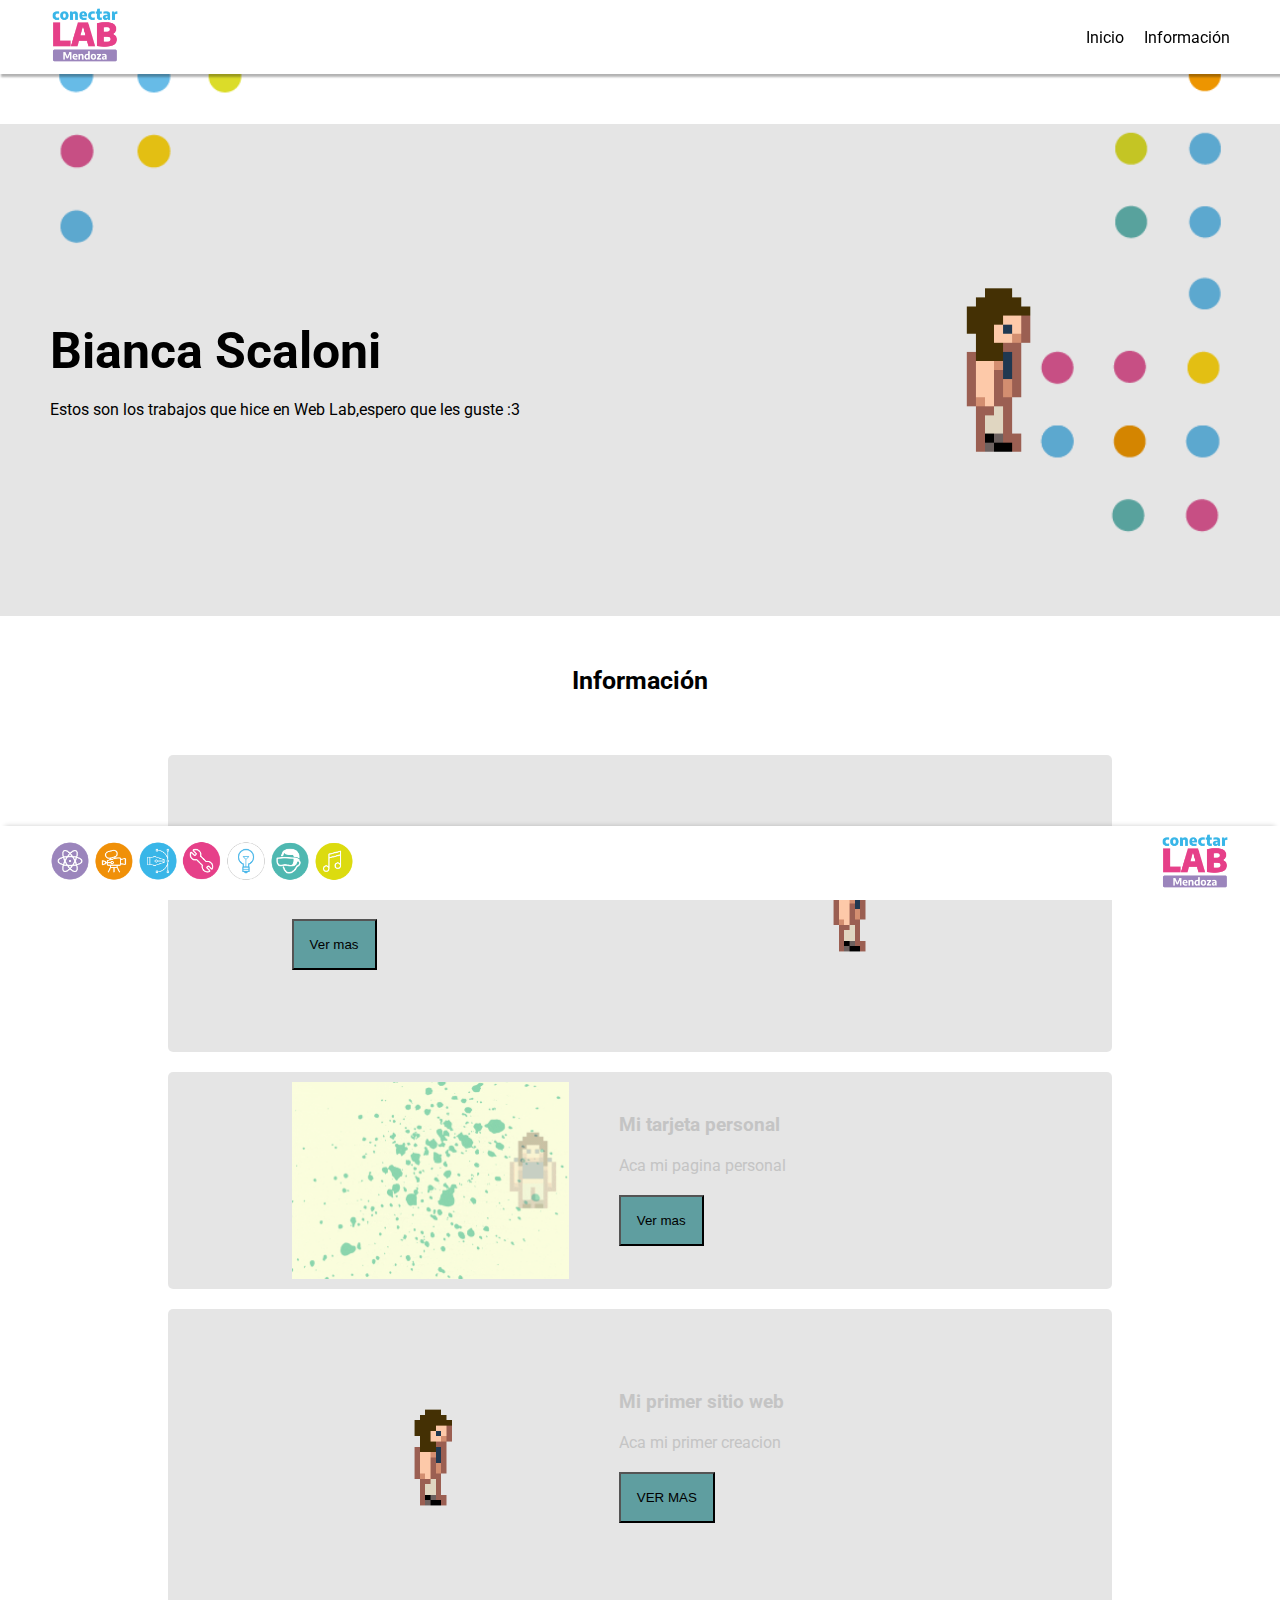
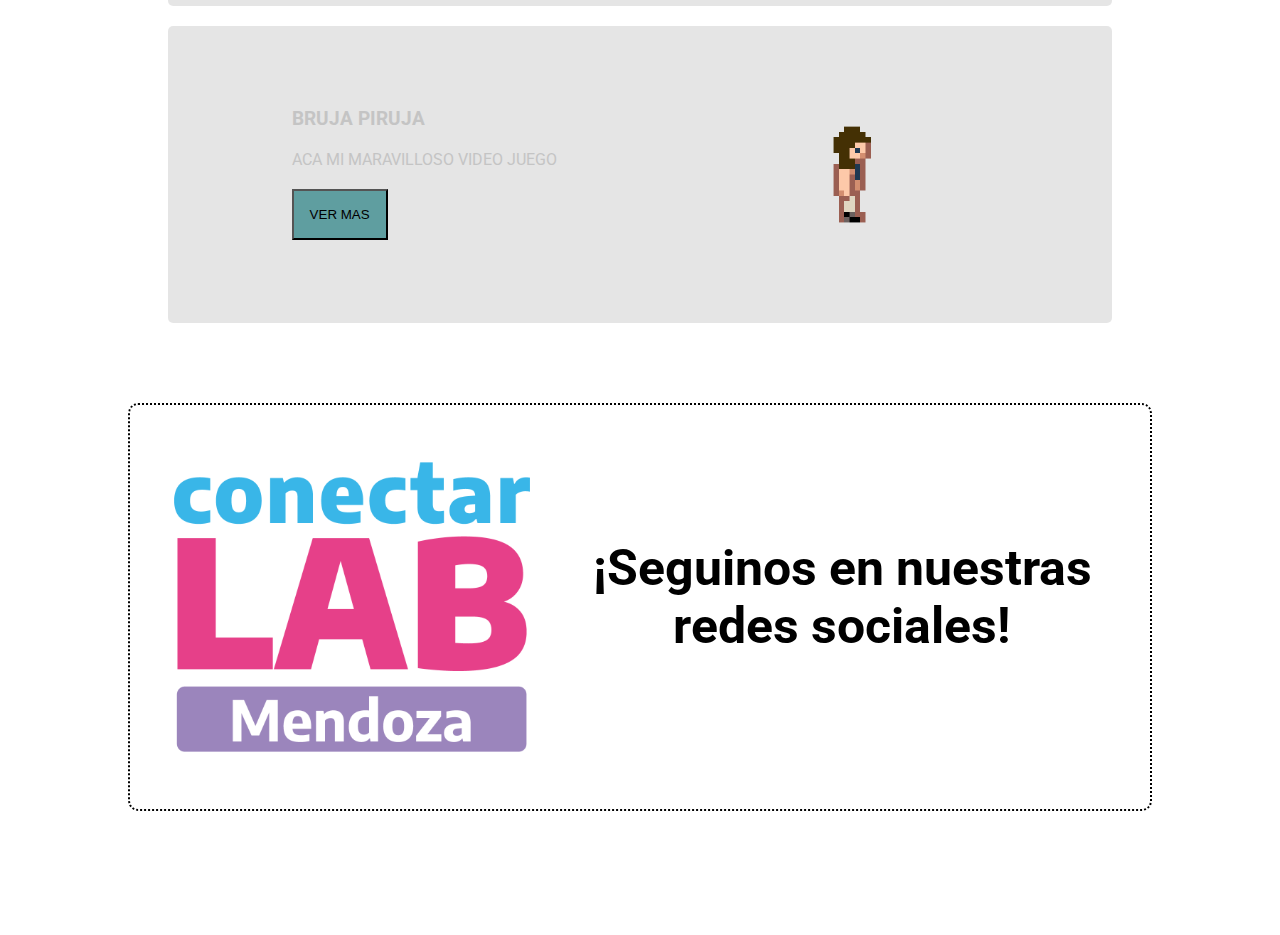
<file: index.html>
<!DOCTYPE html>
<html lang="en">

<head>
  <meta charset="UTF-8" />
  <meta http-equiv="X-UA-Compatible" content="IE=edge" />
  <meta name="viewport" content="width=device-width, initial-scale=1.0" />

  <link rel="preconnect" href="https://fonts.googleapis.com">
  <link rel="preconnect" href="https://fonts.gstatic.com" crossorigin>
  <link href="https://fonts.googleapis.com/css2?family=Roboto:wght@100;400;700&display=swap" rel="stylesheet">
  <link rel="stylesheet" href="https://cdnjs.cloudflare.com/ajax/libs/font-awesome/6.2.1/css/all.min.css" integrity="sha512-MV7K8+y+gLIBoVD59lQIYicR65iaqukzvf/nwasF0nqhPay5w/9lJmVM2hMDcnK1OnMGCdVK+iQrJ7lzPJQd1w==" crossorigin="anonymous" referrerpolicy="no-referrer" />
  <link rel="shortcut icon" href="./logosConectar/logoConectarLabCeleste.png">
  <link rel="stylesheet" href="./Estilos/globales.css">
  <title>Bianca Scaloni</title>
</head>

<body>
  <header></header>
  <main>

    <section class="banner">
      <div class="banner-description">
        <h1>
 Bianca Scaloni
        </h1>
        <p>
    Estos son los trabajos que hice en Web Lab,espero que les guste :3
        </p>
      </div>
      <img src="./biancu500.gif"   />
    </section>

 

    <h2 id="info" class="section-title">Información</h2>
    <section class="information">
      
      <article class="info-card reverse-flexrow">
        <img src="./imagenes/biancu500.gif"   />
        <div>
          <h3>
            MI AVATAR
          </h3>
          <p>
            ACA MI CREACION DE MI AVATAR
          </p>
          <a href="./imagenes/biancu500.gif">
            <button>Ver mas</button>
          </a>
        </div>
      </article>
      <article class="info-card">
        <img src="./imagenes/tarjeta.gif"   />
        <div>
          <h3>
            Mi tarjeta personal
          </h3>
          <p>
        Aca mi pagina personal 
          </p>
          <a href="./imagenes/tarjeta.gif">
            <button>Ver mas</button>
          </a>
        </div>
      </article>


      <article class="info-card">
        <img src="./imagenes/biancu500.gif"   />
        <div>
          <h3>
            Mi primer sitio web
          </h3>
          <p>
            Aca mi primer creacion
          </p>
          <a href="./web/index.html">
            <button>VER MAS</button>
          </a>
        </div>
      </article>
      <article class="info-card reverse-flexrow">
        <img src="./imagenes/biancu500.gif"   />
        <div>
          <h3>
            BRUJA PIRUJA
          </h3>
          <p>
            ACA MI MARAVILLOSO VIDEO JUEGO
          </p>
          <a href="./juego/index.html">
            <button>VER MAS</button>
          </a>
        </div>
      </article>

    </section>

    <section class="contacto"></section>
  </main>
  <footer></footer>
</body>
<script src="./Funciones/app.js"></script>
</html>
</file>
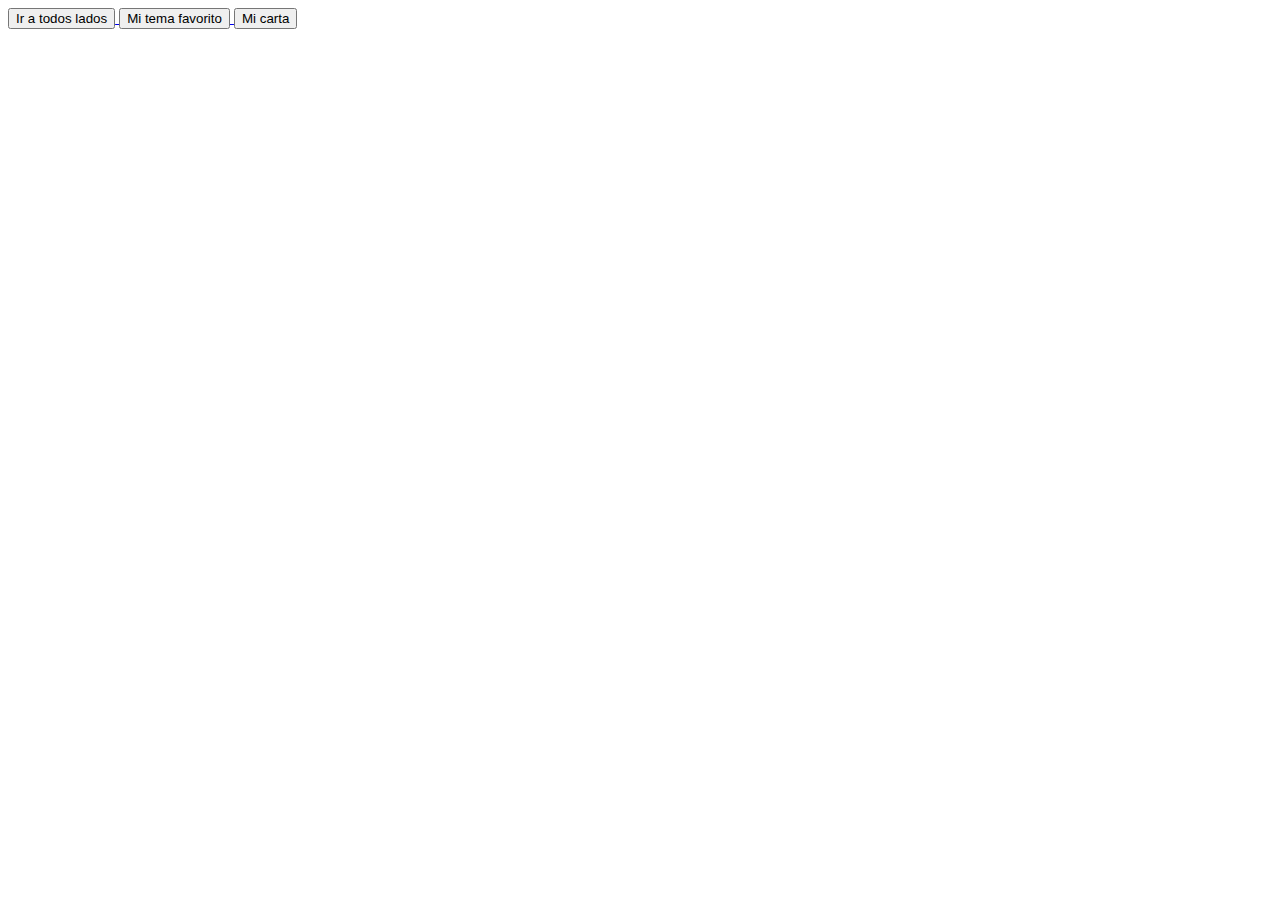
<file: boton/index.html>
<style>

</style>

<title></title>
<body>
    <a href="https://media.tenor.com/ORFDGs8GoukAAAAC/tierra-planeta.gif">
        <button>Ir a todos lados</button>
    </a>

    <a href="https://www.youtube.com/watch?v=QIcXg3pxl7g">
        <button>Mi tema favorito</button>
    </a>

    <a href="https://bi4nc4a.github.io/avatar/">
        <button>Mi carta</button>
    </a>
</body>
</file>
<file: Estilos/globales.css>
@import url("./encabezado.css");
@import url("./banner.css");
@import url("./fotos-carrusel.css");
@import url("./carrusel.css");
@import url("./informacion.css");
@import url("./pie-de-pagina.css");
@import url("./contacto.css");

/* Estilos Globales*/
* {
    box-sizing: border-box;
    margin: 0;
    padding: 0;
}

body {
    font-family: 'Roboto', sans-serif;
    background-image: url("../logosConectar/fondoConectarLab.png");
    background-size: 100vw;
    background-attachment: fixed;
}


ul {
    list-style: none;
}

a {
    color: unset;
    cursor: pointer;
    text-decoration: none;
}

section {
    padding: 10px 50px;
}

h1{
    font-size: 50px;
    font-weight: 700;
}

h2{
    font-size: 25px;
}

/* Estilos utiles */

.section-title {
    text-align: center;
}

.reverse-flexrow {
    flex-direction: row-reverse;
}


@media (max-width: 700px) { 
    body{
        text-align: center;
        background-size: cover;
    }

    h1{
        font-size: 2em;
    }
    section{
        padding: 5px 10px;
    }
}

button{
    background-color: cadetblue;
    border: 2px solid black(99, 147, 166);
    padding: 16px;
}
</file>
